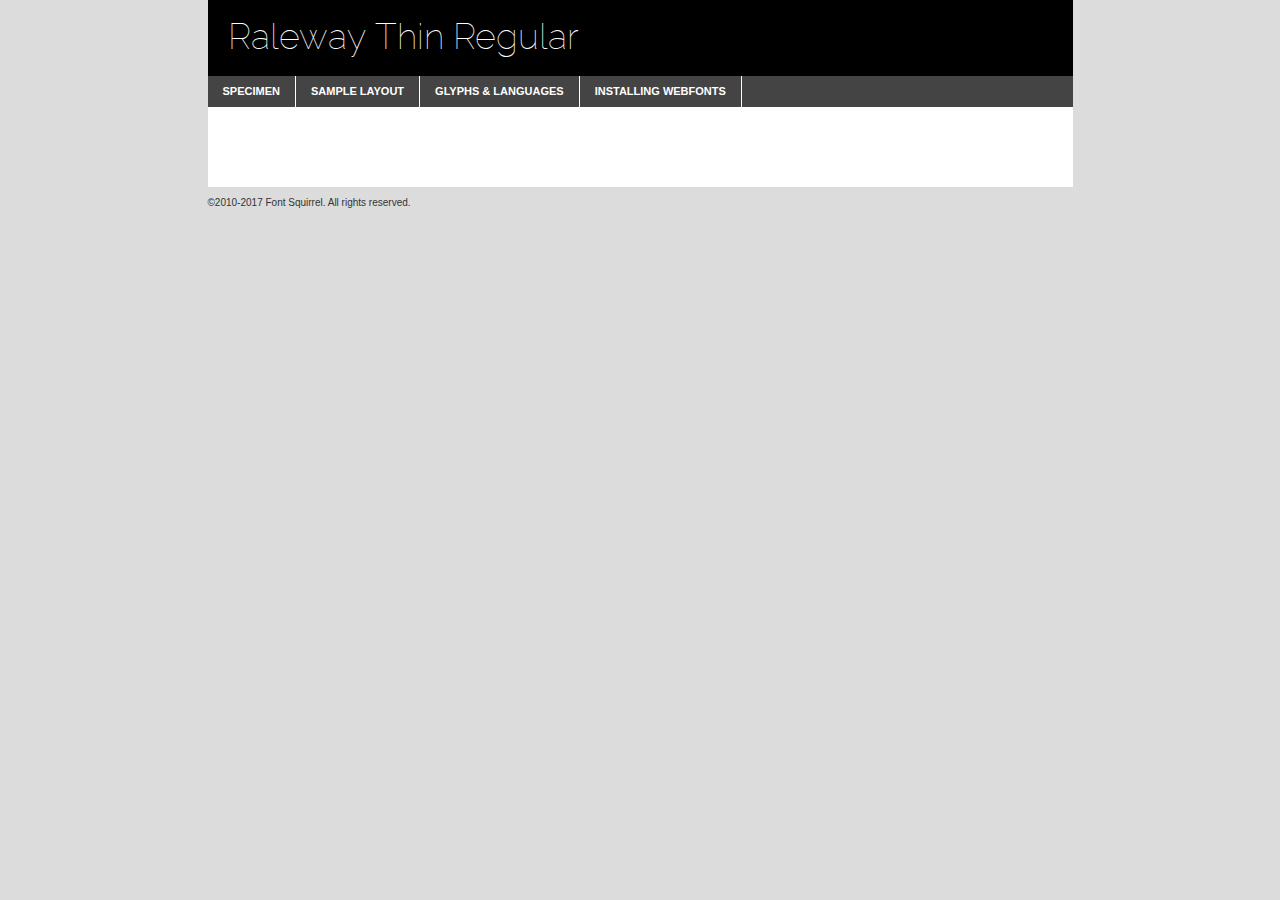
<file: police/raleway-variablefont_wght-demo.html>
<!DOCTYPE html PUBLIC "-//W3C//DTD XHTML 1.0 Transitional//EN"
	"http://www.w3.org/TR/xhtml1/DTD/xhtml1-transitional.dtd">

<html xmlns="http://www.w3.org/1999/xhtml" xml:lang="en" lang="en">
<head>
	<meta http-equiv="Content-Type" content="text/html; charset=utf-8" />
	<script src="http://ajax.googleapis.com/ajax/libs/jquery/1.7.2/jquery.min.js" type="text/javascript" charset="utf-8"></script>
	<script type="text/javascript">
	(function($){$.fn.easyTabs=function(option){var param=jQuery.extend({fadeSpeed:"fast",defaultContent:1,activeClass:'active'},option);$(this).each(function(){var thisId="#"+this.id;if(param.defaultContent==''){param.defaultContent=1;}
	if(typeof param.defaultContent=="number")
	{var defaultTab=$(thisId+" .tabs li:eq("+(param.defaultContent-1)+") a").attr('href').substr(1);}else{var defaultTab=param.defaultContent;}
	$(thisId+" .tabs li a").each(function(){var tabToHide=$(this).attr('href').substr(1);$("#"+tabToHide).addClass('easytabs-tab-content');});hideAll();changeContent(defaultTab);function hideAll(){$(thisId+" .easytabs-tab-content").hide();}
	function changeContent(tabId){hideAll();$(thisId+" .tabs li").removeClass(param.activeClass);$(thisId+" .tabs li a[href=#"+tabId+"]").closest('li').addClass(param.activeClass);if(param.fadeSpeed!="none")
	{$(thisId+" #"+tabId).fadeIn(param.fadeSpeed);}else{$(thisId+" #"+tabId).show();}}
	$(thisId+" .tabs li").click(function(){var tabId=$(this).find('a').attr('href').substr(1);changeContent(tabId);return false;});});}})(jQuery);
	</script>
	<link rel="stylesheet" href="specimen_files/specimen_stylesheet.css" type="text/css" charset="utf-8" />
	<link rel="stylesheet" href="stylesheet.css" type="text/css" charset="utf-8" />

	<style type="text/css">
					body{
				font-family: 'ralewaythin';
							}
		</style>

	<title>Raleway Thin Regular Specimen</title>
	
	
	<script type="text/javascript" charset="utf-8">
		$(document).ready(function() {
			$('#container').easyTabs({defaultContent:1});
		});
	</script>
</head>

<body>
<div id="container">
	<div id="header">
		Raleway Thin Regular	</div>
	<ul class="tabs">
		<li><a href="#specimen">Specimen</a></li>
		<li><a href="#layout">Sample Layout</a></li>
				<li><a href="#glyphs">Glyphs &amp; Languages</a></li>
		<li><a href="#installing">Installing Webfonts</a></li>
		
	</ul>
	
	<div id="main_content">

		
			<div id="specimen">
		
				<div class="section">
					<div class="grid12 firstcol">
						<div class="huge">AaBb</div>
					</div>
				</div>
		
				<div class="section">
					<div class="glyph_range">A&#x200B;B&#x200b;C&#x200b;D&#x200b;E&#x200b;F&#x200b;G&#x200b;H&#x200b;I&#x200b;J&#x200b;K&#x200b;L&#x200b;M&#x200b;N&#x200b;O&#x200b;P&#x200b;Q&#x200b;R&#x200b;S&#x200b;T&#x200b;U&#x200b;V&#x200b;W&#x200b;X&#x200b;Y&#x200b;Z&#x200b;a&#x200b;b&#x200b;c&#x200b;d&#x200b;e&#x200b;f&#x200b;g&#x200b;h&#x200b;i&#x200b;j&#x200b;k&#x200b;l&#x200b;m&#x200b;n&#x200b;o&#x200b;p&#x200b;q&#x200b;r&#x200b;s&#x200b;t&#x200b;u&#x200b;v&#x200b;w&#x200b;x&#x200b;y&#x200b;z&#x200b;1&#x200b;2&#x200b;3&#x200b;4&#x200b;5&#x200b;6&#x200b;7&#x200b;8&#x200b;9&#x200b;0&#x200b;&amp;&#x200b;.&#x200b;,&#x200b;?&#x200b;!&#x200b;&#64;&#x200b;(&#x200b;)&#x200b;#&#x200b;$&#x200b;%&#x200b;*&#x200b;+&#x200b;-&#x200b;=&#x200b;:&#x200b;;</div>
				</div>
				<div class="section">
					<div class="grid12 firstcol">
						<table class="sample_table">
							<tr><td>10</td><td class="size10">abcdefghijklmnopqrstuvwxyzABCDEFGHIJKLMNOPQRSTUVWXYZ0123456789abcdefghijklmnopqrstuvwxyzABCDEFGHIJKLMNOPQRSTUVWXYZ0123456789abcdefghijklmnopqrstuvwxyzABCDEFGHIJKLMNOPQRSTUVWXYZ</td></tr>
							<tr><td>11</td><td class="size11">abcdefghijklmnopqrstuvwxyzABCDEFGHIJKLMNOPQRSTUVWXYZ0123456789abcdefghijklmnopqrstuvwxyzABCDEFGHIJKLMNOPQRSTUVWXYZ0123456789abcdefghijklmnopqrstuvwxyzABCDEFGHIJKLMNOPQRSTUVWXYZ</td></tr>
							<tr><td>12</td><td class="size12">abcdefghijklmnopqrstuvwxyzABCDEFGHIJKLMNOPQRSTUVWXYZ0123456789abcdefghijklmnopqrstuvwxyzABCDEFGHIJKLMNOPQRSTUVWXYZ0123456789abcdefghijklmnopqrstuvwxyzABCDEFGHIJKLMNOPQRSTUVWXYZ</td></tr>
							<tr><td>13</td><td class="size13">abcdefghijklmnopqrstuvwxyzABCDEFGHIJKLMNOPQRSTUVWXYZ0123456789abcdefghijklmnopqrstuvwxyzABCDEFGHIJKLMNOPQRSTUVWXYZ0123456789abcdefghijklmnopqrstuvwxyzABCDEFGHIJKLMNOPQRSTUVWXYZ</td></tr>
							<tr><td>14</td><td class="size14">abcdefghijklmnopqrstuvwxyzABCDEFGHIJKLMNOPQRSTUVWXYZ0123456789abcdefghijklmnopqrstuvwxyzABCDEFGHIJKLMNOPQRSTUVWXYZ0123456789abcdefghijklmnopqrstuvwxyzABCDEFGHIJKLMNOPQRSTUVWXYZ</td></tr>
							<tr><td>16</td><td class="size16">abcdefghijklmnopqrstuvwxyzABCDEFGHIJKLMNOPQRSTUVWXYZ0123456789abcdefghijklmnopqrstuvwxyzABCDEFGHIJKLMNOPQRSTUVWXYZ</td></tr>
							<tr><td>18</td><td class="size18">abcdefghijklmnopqrstuvwxyzABCDEFGHIJKLMNOPQRSTUVWXYZ0123456789abcdefghijklmnopqrstuvwxyzABCDEFGHIJKLMNOPQRSTUVWXYZ</td></tr>
							<tr><td>20</td><td class="size20">abcdefghijklmnopqrstuvwxyzABCDEFGHIJKLMNOPQRSTUVWXYZ0123456789abcdefghijklmnopqrstuvwxyzABCDEFGHIJKLMNOPQRSTUVWXYZ</td></tr>
							<tr><td>24</td><td class="size24">abcdefghijklmnopqrstuvwxyzABCDEFGHIJKLMNOPQRSTUVWXYZ0123456789abcdefghijklmnopqrstuvwxyzABCDEFGHIJKLMNOPQRSTUVWXYZ</td></tr>
							<tr><td>30</td><td class="size30">abcdefghijklmnopqrstuvwxyzABCDEFGHIJKLMNOPQRSTUVWXYZ0123456789abcdefghijklmnopqrstuvwxyzABCDEFGHIJKLMNOPQRSTUVWXYZ</td></tr>
							<tr><td>36</td><td class="size36">abcdefghijklmnopqrstuvwxyzABCDEFGHIJKLMNOPQRSTUVWXYZ0123456789abcdefghijklmnopqrstuvwxyzABCDEFGHIJKLMNOPQRSTUVWXYZ</td></tr>
							<tr><td>48</td><td class="size48">abcdefghijklmnopqrstuvwxyzABCDEFGHIJKLMNOPQRSTUVWXYZ0123456789abcdefghijklmnopqrstuvwxyzABCDEFGHIJKLMNOPQRSTUVWXYZ</td></tr>
							<tr><td>60</td><td class="size60">abcdefghijklmnopqrstuvwxyzABCDEFGHIJKLMNOPQRSTUVWXYZ0123456789abcdefghijklmnopqrstuvwxyzABCDEFGHIJKLMNOPQRSTUVWXYZ</td></tr>
							<tr><td>72</td><td class="size72">abcdefghijklmnopqrstuvwxyzABCDEFGHIJKLMNOPQRSTUVWXYZ0123456789abcdefghijklmnopqrstuvwxyzABCDEFGHIJKLMNOPQRSTUVWXYZ</td></tr>
							<tr><td>90</td><td class="size90">abcdefghijklmnopqrstuvwxyzABCDEFGHIJKLMNOPQRSTUVWXYZ0123456789abcdefghijklmnopqrstuvwxyzABCDEFGHIJKLMNOPQRSTUVWXYZ</td></tr>
						</table>
				
					</div>
			
				</div>
		
		
		
								<div class="section" id="bodycomparison">


										<div id="xheight">
				<div class="fontbody">&#x25FC;&#x25FC;&#x25FC;&#x25FC;&#x25FC;&#x25FC;&#x25FC;&#x25FC;&#x25FC;&#x25FC;&#x25FC;&#x25FC;&#x25FC;&#x25FC;&#x25FC;&#x25FC;&#x25FC;&#x25FC;&#x25FC;&#x25FC;&#x25FC;&#x25FC;&#x25FC;&#x25FC;&#x25FC;&#x25FC;&#x25FC;&#x25FC;&#x25FC;&#x25FC;&#x25FC;&#x25FC;&#x25FC;&#x25FC;&#x25FC;&#x25FC;&#x25FC;&#x25FC;&#x25FC;&#x25FC;&#x25FC;&#x25FC;&#x25FC;&#x25FC;&#x25FC;&#x25FC;&#x25FC;&#x25FC;&#x25FC;&#x25FC;&#x25FC;&#x25FC;&#x25FC;&#x25FC;&#x25FC;&#x25FC;&#x25FC;&#x25FC;&#x25FC;&#x25FC;&#x25FC;&#x25FC;&#x25FC;&#x25FC;&#x25FC;&#x25FC;&#x25FC;&#x25FC;&#x25FC;&#x25FC;&#x25FC;&#x25FC;&#x25FC;&#x25FC;&#x25FC;&#x25FC;&#x25FC;&#x25FC;&#x25FC;&#x25FC;&#x25FC;&#x25FC;&#x25FC;&#x25FC;&#x25FC;&#x25FC;&#x25FC;&#x25FC;&#x25FC;&#x25FC;&#x25FC;&#x25FC;&#x25FC;&#x25FC;&#x25FC;&#x25FC;&#x25FC;&#x25FC;&#x25FC;body</div><div class="arialbody">body</div><div class="verdanabody">body</div><div class="georgiabody">body</div></div>
										<div class="fontbody" style="z-index:1">
											body<span>Raleway Thin Regular</span>
										</div>
										<div class="arialbody" style="z-index:1">
											body<span>Arial</span>
										</div>
										<div class="verdanabody" style="z-index:1">
											body<span>Verdana</span>
										</div>
										<div class="georgiabody" style="z-index:1">
											body<span>Georgia</span>
										</div>



								</div>
		
		
				<div class="section psample psample_row1" id="">
					
					<div class="grid2 firstcol">
						<p class="size10"><span>10.</span>Aenean lacinia bibendum nulla sed consectetur. Fusce dapibus, tellus ac cursus commodo, tortor mauris condimentum nibh, ut fermentum massa justo sit amet risus. Nullam id dolor id nibh ultricies vehicula ut id elit. Cum sociis natoque penatibus et magnis dis parturient montes, nascetur ridiculus mus. Nulla vitae elit libero, a pharetra augue.</p>
			
					</div>
					<div class="grid3">
						<p class="size11"><span>11.</span>Aenean lacinia bibendum nulla sed consectetur. Fusce dapibus, tellus ac cursus commodo, tortor mauris condimentum nibh, ut fermentum massa justo sit amet risus. Nullam id dolor id nibh ultricies vehicula ut id elit. Cum sociis natoque penatibus et magnis dis parturient montes, nascetur ridiculus mus. Nulla vitae elit libero, a pharetra augue.</p>
			
					</div>
					<div class="grid3">
						<p class="size12"><span>12.</span>Aenean lacinia bibendum nulla sed consectetur. Fusce dapibus, tellus ac cursus commodo, tortor mauris condimentum nibh, ut fermentum massa justo sit amet risus. Nullam id dolor id nibh ultricies vehicula ut id elit. Cum sociis natoque penatibus et magnis dis parturient montes, nascetur ridiculus mus. Nulla vitae elit libero, a pharetra augue.</p>
			
					</div>
					<div class="grid4">
						<p class="size13"><span>13.</span>Aenean lacinia bibendum nulla sed consectetur. Fusce dapibus, tellus ac cursus commodo, tortor mauris condimentum nibh, ut fermentum massa justo sit amet risus. Nullam id dolor id nibh ultricies vehicula ut id elit. Cum sociis natoque penatibus et magnis dis parturient montes, nascetur ridiculus mus. Nulla vitae elit libero, a pharetra augue.</p>
			
					</div>
					<div class="white_blend"></div>
					
				</div>
				<div class="section psample psample_row2" id="">
					<div class="grid3 firstcol">
						<p class="size14"><span>14.</span>Aenean lacinia bibendum nulla sed consectetur. Fusce dapibus, tellus ac cursus commodo, tortor mauris condimentum nibh, ut fermentum massa justo sit amet risus. Nullam id dolor id nibh ultricies vehicula ut id elit. Cum sociis natoque penatibus et magnis dis parturient montes, nascetur ridiculus mus. Nulla vitae elit libero, a pharetra augue.</p>
			
					</div>
					<div class="grid4">
						<p class="size16"><span>16.</span>Aenean lacinia bibendum nulla sed consectetur. Fusce dapibus, tellus ac cursus commodo, tortor mauris condimentum nibh, ut fermentum massa justo sit amet risus. Nullam id dolor id nibh ultricies vehicula ut id elit. Cum sociis natoque penatibus et magnis dis parturient montes, nascetur ridiculus mus. Nulla vitae elit libero, a pharetra augue.</p>
			
					</div>
					<div class="grid5">
						<p class="size18"><span>18.</span>Aenean lacinia bibendum nulla sed consectetur. Fusce dapibus, tellus ac cursus commodo, tortor mauris condimentum nibh, ut fermentum massa justo sit amet risus. Nullam id dolor id nibh ultricies vehicula ut id elit. Cum sociis natoque penatibus et magnis dis parturient montes, nascetur ridiculus mus. Nulla vitae elit libero, a pharetra augue.</p>
			
					</div>

					<div class="white_blend"></div>

				</div>
				
				<div class="section psample psample_row3" id="">
					<div class="grid5 firstcol">
						<p class="size20"><span>20.</span>Aenean lacinia bibendum nulla sed consectetur. Fusce dapibus, tellus ac cursus commodo, tortor mauris condimentum nibh, ut fermentum massa justo sit amet risus. Nullam id dolor id nibh ultricies vehicula ut id elit. Cum sociis natoque penatibus et magnis dis parturient montes, nascetur ridiculus mus. Nulla vitae elit libero, a pharetra augue.</p>
					</div>
					<div class="grid7">
						<p class="size24"><span>24.</span>Aenean lacinia bibendum nulla sed consectetur. Fusce dapibus, tellus ac cursus commodo, tortor mauris condimentum nibh, ut fermentum massa justo sit amet risus. Nullam id dolor id nibh ultricies vehicula ut id elit. Cum sociis natoque penatibus et magnis dis parturient montes, nascetur ridiculus mus. Nulla vitae elit libero, a pharetra augue.</p>
					</div>
					
					<div class="white_blend"></div>
					
				</div>
				
				<div class="section psample psample_row4" id="">
					<div class="grid12 firstcol">
						<p class="size30"><span>30.</span>Aenean lacinia bibendum nulla sed consectetur. Fusce dapibus, tellus ac cursus commodo, tortor mauris condimentum nibh, ut fermentum massa justo sit amet risus. Nullam id dolor id nibh ultricies vehicula ut id elit. Cum sociis natoque penatibus et magnis dis parturient montes, nascetur ridiculus mus. Nulla vitae elit libero, a pharetra augue.</p>
					</div>
					<div class="white_blend"></div>
					
				</div>
				
				
				
				<div class="section psample psample_row1 fullreverse">
					<div class="grid2 firstcol">
						<p class="size10"><span>10.</span>Aenean lacinia bibendum nulla sed consectetur. Fusce dapibus, tellus ac cursus commodo, tortor mauris condimentum nibh, ut fermentum massa justo sit amet risus. Nullam id dolor id nibh ultricies vehicula ut id elit. Cum sociis natoque penatibus et magnis dis parturient montes, nascetur ridiculus mus. Nulla vitae elit libero, a pharetra augue.</p>
			
					</div>
					<div class="grid3">
						<p class="size11"><span>11.</span>Aenean lacinia bibendum nulla sed consectetur. Fusce dapibus, tellus ac cursus commodo, tortor mauris condimentum nibh, ut fermentum massa justo sit amet risus. Nullam id dolor id nibh ultricies vehicula ut id elit. Cum sociis natoque penatibus et magnis dis parturient montes, nascetur ridiculus mus. Nulla vitae elit libero, a pharetra augue.</p>
			
					</div>
					<div class="grid3">
						<p class="size12"><span>12.</span>Aenean lacinia bibendum nulla sed consectetur. Fusce dapibus, tellus ac cursus commodo, tortor mauris condimentum nibh, ut fermentum massa justo sit amet risus. Nullam id dolor id nibh ultricies vehicula ut id elit. Cum sociis natoque penatibus et magnis dis parturient montes, nascetur ridiculus mus. Nulla vitae elit libero, a pharetra augue.</p>
			
					</div>
					<div class="grid4">
						<p class="size13"><span>13.</span>Aenean lacinia bibendum nulla sed consectetur. Fusce dapibus, tellus ac cursus commodo, tortor mauris condimentum nibh, ut fermentum massa justo sit amet risus. Nullam id dolor id nibh ultricies vehicula ut id elit. Cum sociis natoque penatibus et magnis dis parturient montes, nascetur ridiculus mus. Nulla vitae elit libero, a pharetra augue.</p>
			
					</div>
					<div class="black_blend"></div>
					
				</div>
				
				<div class="section psample psample_row2 fullreverse">
					<div class="grid3 firstcol">
						<p class="size14"><span>14.</span>Aenean lacinia bibendum nulla sed consectetur. Fusce dapibus, tellus ac cursus commodo, tortor mauris condimentum nibh, ut fermentum massa justo sit amet risus. Nullam id dolor id nibh ultricies vehicula ut id elit. Cum sociis natoque penatibus et magnis dis parturient montes, nascetur ridiculus mus. Nulla vitae elit libero, a pharetra augue.</p>
			
					</div>
					<div class="grid4">
						<p class="size16"><span>16.</span>Aenean lacinia bibendum nulla sed consectetur. Fusce dapibus, tellus ac cursus commodo, tortor mauris condimentum nibh, ut fermentum massa justo sit amet risus. Nullam id dolor id nibh ultricies vehicula ut id elit. Cum sociis natoque penatibus et magnis dis parturient montes, nascetur ridiculus mus. Nulla vitae elit libero, a pharetra augue.</p>
			
					</div>
					<div class="grid5">
						<p class="size18"><span>18.</span>Aenean lacinia bibendum nulla sed consectetur. Fusce dapibus, tellus ac cursus commodo, tortor mauris condimentum nibh, ut fermentum massa justo sit amet risus. Nullam id dolor id nibh ultricies vehicula ut id elit. Cum sociis natoque penatibus et magnis dis parturient montes, nascetur ridiculus mus. Nulla vitae elit libero, a pharetra augue.</p>
			
					</div>
					<div class="black_blend"></div>

				</div>
				
				<div class="section psample fullreverse psample_row3" id="">
					<div class="grid5 firstcol">
						<p class="size20"><span>20.</span>Aenean lacinia bibendum nulla sed consectetur. Fusce dapibus, tellus ac cursus commodo, tortor mauris condimentum nibh, ut fermentum massa justo sit amet risus. Nullam id dolor id nibh ultricies vehicula ut id elit. Cum sociis natoque penatibus et magnis dis parturient montes, nascetur ridiculus mus. Nulla vitae elit libero, a pharetra augue.</p>
					</div>
					<div class="grid7">
						<p class="size24"><span>24.</span>Aenean lacinia bibendum nulla sed consectetur. Fusce dapibus, tellus ac cursus commodo, tortor mauris condimentum nibh, ut fermentum massa justo sit amet risus. Nullam id dolor id nibh ultricies vehicula ut id elit. Cum sociis natoque penatibus et magnis dis parturient montes, nascetur ridiculus mus. Nulla vitae elit libero, a pharetra augue.</p>
					</div>
					
					<div class="black_blend"></div>
					
				</div>
				
				<div class="section psample fullreverse psample_row4" id="" style="border-bottom: 20px #000 solid;">
					<div class="grid12 firstcol">
						<p class="size30"><span>30.</span>Aenean lacinia bibendum nulla sed consectetur. Fusce dapibus, tellus ac cursus commodo, tortor mauris condimentum nibh, ut fermentum massa justo sit amet risus. Nullam id dolor id nibh ultricies vehicula ut id elit. Cum sociis natoque penatibus et magnis dis parturient montes, nascetur ridiculus mus. Nulla vitae elit libero, a pharetra augue.</p>
					</div>
					<div class="black_blend"></div>
					
				</div>
				
				
				
				
			</div>
			
			<div id="layout">
				
				<div class="section">
					
					<div class="grid12 firstcol">
						<h1>Lorem Ipsum Dolor</h1>
						<h2>Etiam porta sem malesuada magna mollis euismod</h2>
						
						<p class="byline">By <a href="#link">Aenean Lacinia</a></p>
					</div>
				</div>
				<div class="section">
					<div class="grid8 firstcol">
						<p class="large">Donec sed odio dui. Morbi leo risus, porta ac consectetur ac, vestibulum at eros. Fusce dapibus, tellus ac cursus commodo, tortor mauris condimentum nibh, ut fermentum massa justo sit amet risus. </p>

						
						<h3>Pellentesque ornare sem</h3>

						<p>Maecenas sed diam eget risus varius blandit sit amet non magna. Maecenas faucibus mollis interdum. Donec ullamcorper nulla non metus auctor fringilla. Nullam id dolor id nibh ultricies vehicula ut id elit. Nullam id dolor id nibh ultricies vehicula ut id elit. </p>

						<p>Aenean eu leo quam. Pellentesque ornare sem lacinia quam venenatis vestibulum. Lorem ipsum dolor sit amet, consectetur adipiscing elit. Cum sociis natoque penatibus et magnis dis parturient montes, nascetur ridiculus mus. </p>

						<p>Nulla vitae elit libero, a pharetra augue. Praesent commodo cursus magna, vel scelerisque nisl consectetur et. Aenean lacinia bibendum nulla sed consectetur. </p>

						<p>Nullam quis risus eget urna mollis ornare vel eu leo. Nullam quis risus eget urna mollis ornare vel eu leo. Maecenas sed diam eget risus varius blandit sit amet non magna. Donec ullamcorper nulla non metus auctor fringilla. </p>

						<h3>Cras mattis consectetur</h3>

						<p>Aenean eu leo quam. Pellentesque ornare sem lacinia quam venenatis vestibulum. Aenean lacinia bibendum nulla sed consectetur. Integer posuere erat a ante venenatis dapibus posuere velit aliquet. Cras mattis consectetur purus sit amet fermentum. </p>

						<p>Nullam id dolor id nibh ultricies vehicula ut id elit. Nullam quis risus eget urna mollis ornare vel eu leo. Cras mattis consectetur purus sit amet fermentum.</p>
					</div>
					
					<div class="grid4 sidebar">
						
						<div class="box reverse">
							<p class="last">Nullam quis risus eget urna mollis ornare vel eu leo. Donec ullamcorper nulla non metus auctor fringilla. Cras mattis consectetur purus sit amet fermentum. Sed posuere consectetur est at lobortis. Lorem ipsum dolor sit amet, consectetur adipiscing elit. </p>
						</div>
						
						<p class="caption">Maecenas sed diam eget risus varius.</p>

						<p>Vestibulum id ligula porta felis euismod semper. Integer posuere erat a ante venenatis dapibus posuere velit aliquet. Vestibulum id ligula porta felis euismod semper. Sed posuere consectetur est at lobortis. Maecenas sed diam eget risus varius blandit sit amet non magna. Fusce dapibus, tellus ac cursus commodo, tortor mauris condimentum nibh, ut fermentum massa justo sit amet risus. </p>

					

						<p>Duis mollis, est non commodo luctus, nisi erat porttitor ligula, eget lacinia odio sem nec elit. Aenean lacinia bibendum nulla sed consectetur. Vivamus sagittis lacus vel augue laoreet rutrum faucibus dolor auctor. Aenean lacinia bibendum nulla sed consectetur. Nullam quis risus eget urna mollis ornare vel eu leo. </p>

						<p>Praesent commodo cursus magna, vel scelerisque nisl consectetur et. Donec ullamcorper nulla non metus auctor fringilla. Maecenas faucibus mollis interdum. Fusce dapibus, tellus ac cursus commodo, tortor mauris condimentum nibh, ut fermentum massa justo sit amet risus. </p>

					</div>
				</div>
				
			</div>


			



		<div id="glyphs">
			<div class="section">
				<div class="grid12 firstcol">
			
				<h1>Language Support</h1>
				<p>The subset of Raleway Thin Regular in this kit supports the following languages:<br />
			
					Albanian, Basque, Breton, Chamorro, Danish, Dutch, English, Faroese, Finnish, French, Frisian, Galician, German, Icelandic, Italian, Malagasy, Norwegian, Portuguese, Spanish, Alsatian, Aragonese, Arapaho, Arrernte, Asturian, Aymara, Bislama, Cebuano, Corsican, Fijian, French_creole, Genoese, Gilbertese, Greenlandic, Haitian_creole, Hiligaynon, Hmong, Hopi, Ibanag, Iloko_ilokano, Indonesian, Interglossa_glosa, Interlingua, Irish_gaelic, Jerriais, Lojban, Lombard, Luxembourgeois, Manx, Mohawk, Norfolk_pitcairnese, Occitan, Oromo, Pangasinan, Papiamento, Piedmontese, Potawatomi, Rhaeto-romance, Romansh, Rotokas, Sami_lule, Samoan, Sardinian, Scots_gaelic, Seychelles_creole, Shona, Sicilian, Somali, Southern_ndebele, Swahili, Swati_swazi, Tagalog_filipino_pilipino, Tetum, Tok_pisin, Uyghur_latinized, Volapuk, Walloon, Warlpiri, Xhosa, Yapese, Zulu, Latinbasic, Ubasic, Demo				</p>
				<h1>Glyph Chart</h1>
				<p>The subset of Raleway Thin Regular in this kit includes all the glyphs listed below. Unicode entities are included above each glyph to help you insert individual characters into your layout.</p>
				<div id="glyph_chart">
			
																														 <div><p>&amp;#13;</p>&#13;</div>
																				 <div><p>&amp;#32;</p>&#32;</div>
																				 <div><p>&amp;#33;</p>&#33;</div>
																				 <div><p>&amp;#34;</p>&#34;</div>
																				 <div><p>&amp;#35;</p>&#35;</div>
																				 <div><p>&amp;#36;</p>&#36;</div>
																				 <div><p>&amp;#37;</p>&#37;</div>
																				 <div><p>&amp;#38;</p>&#38;</div>
																				 <div><p>&amp;#39;</p>&#39;</div>
																				 <div><p>&amp;#40;</p>&#40;</div>
																				 <div><p>&amp;#41;</p>&#41;</div>
																				 <div><p>&amp;#42;</p>&#42;</div>
																				 <div><p>&amp;#43;</p>&#43;</div>
																				 <div><p>&amp;#44;</p>&#44;</div>
																				 <div><p>&amp;#45;</p>&#45;</div>
																				 <div><p>&amp;#46;</p>&#46;</div>
																				 <div><p>&amp;#47;</p>&#47;</div>
																				 <div><p>&amp;#48;</p>&#48;</div>
																				 <div><p>&amp;#49;</p>&#49;</div>
																				 <div><p>&amp;#50;</p>&#50;</div>
																				 <div><p>&amp;#51;</p>&#51;</div>
																				 <div><p>&amp;#52;</p>&#52;</div>
																				 <div><p>&amp;#53;</p>&#53;</div>
																				 <div><p>&amp;#54;</p>&#54;</div>
																				 <div><p>&amp;#55;</p>&#55;</div>
																				 <div><p>&amp;#56;</p>&#56;</div>
																				 <div><p>&amp;#57;</p>&#57;</div>
																				 <div><p>&amp;#58;</p>&#58;</div>
																				 <div><p>&amp;#59;</p>&#59;</div>
																				 <div><p>&amp;#60;</p>&#60;</div>
																				 <div><p>&amp;#61;</p>&#61;</div>
																				 <div><p>&amp;#62;</p>&#62;</div>
																				 <div><p>&amp;#63;</p>&#63;</div>
																				 <div><p>&amp;#64;</p>&#64;</div>
																				 <div><p>&amp;#65;</p>&#65;</div>
																				 <div><p>&amp;#66;</p>&#66;</div>
																				 <div><p>&amp;#67;</p>&#67;</div>
																				 <div><p>&amp;#68;</p>&#68;</div>
																				 <div><p>&amp;#69;</p>&#69;</div>
																				 <div><p>&amp;#70;</p>&#70;</div>
																				 <div><p>&amp;#71;</p>&#71;</div>
																				 <div><p>&amp;#72;</p>&#72;</div>
																				 <div><p>&amp;#73;</p>&#73;</div>
																				 <div><p>&amp;#74;</p>&#74;</div>
																				 <div><p>&amp;#75;</p>&#75;</div>
																				 <div><p>&amp;#76;</p>&#76;</div>
																				 <div><p>&amp;#77;</p>&#77;</div>
																				 <div><p>&amp;#78;</p>&#78;</div>
																				 <div><p>&amp;#79;</p>&#79;</div>
																				 <div><p>&amp;#80;</p>&#80;</div>
																				 <div><p>&amp;#81;</p>&#81;</div>
																				 <div><p>&amp;#82;</p>&#82;</div>
																				 <div><p>&amp;#83;</p>&#83;</div>
																				 <div><p>&amp;#84;</p>&#84;</div>
																				 <div><p>&amp;#85;</p>&#85;</div>
																				 <div><p>&amp;#86;</p>&#86;</div>
																				 <div><p>&amp;#87;</p>&#87;</div>
																				 <div><p>&amp;#88;</p>&#88;</div>
																				 <div><p>&amp;#89;</p>&#89;</div>
																				 <div><p>&amp;#90;</p>&#90;</div>
																				 <div><p>&amp;#91;</p>&#91;</div>
																				 <div><p>&amp;#92;</p>&#92;</div>
																				 <div><p>&amp;#93;</p>&#93;</div>
																				 <div><p>&amp;#94;</p>&#94;</div>
																				 <div><p>&amp;#95;</p>&#95;</div>
																				 <div><p>&amp;#96;</p>&#96;</div>
																				 <div><p>&amp;#97;</p>&#97;</div>
																				 <div><p>&amp;#98;</p>&#98;</div>
																				 <div><p>&amp;#99;</p>&#99;</div>
																				 <div><p>&amp;#100;</p>&#100;</div>
																				 <div><p>&amp;#101;</p>&#101;</div>
																				 <div><p>&amp;#102;</p>&#102;</div>
																				 <div><p>&amp;#103;</p>&#103;</div>
																				 <div><p>&amp;#104;</p>&#104;</div>
																				 <div><p>&amp;#105;</p>&#105;</div>
																				 <div><p>&amp;#106;</p>&#106;</div>
																				 <div><p>&amp;#107;</p>&#107;</div>
																				 <div><p>&amp;#108;</p>&#108;</div>
																				 <div><p>&amp;#109;</p>&#109;</div>
																				 <div><p>&amp;#110;</p>&#110;</div>
																				 <div><p>&amp;#111;</p>&#111;</div>
																				 <div><p>&amp;#112;</p>&#112;</div>
																				 <div><p>&amp;#113;</p>&#113;</div>
																				 <div><p>&amp;#114;</p>&#114;</div>
																				 <div><p>&amp;#115;</p>&#115;</div>
																				 <div><p>&amp;#116;</p>&#116;</div>
																				 <div><p>&amp;#117;</p>&#117;</div>
																				 <div><p>&amp;#118;</p>&#118;</div>
																				 <div><p>&amp;#119;</p>&#119;</div>
																				 <div><p>&amp;#120;</p>&#120;</div>
																				 <div><p>&amp;#121;</p>&#121;</div>
																				 <div><p>&amp;#122;</p>&#122;</div>
																				 <div><p>&amp;#123;</p>&#123;</div>
																				 <div><p>&amp;#124;</p>&#124;</div>
																				 <div><p>&amp;#125;</p>&#125;</div>
																				 <div><p>&amp;#126;</p>&#126;</div>
																				 <div><p>&amp;#160;</p>&#160;</div>
																				 <div><p>&amp;#161;</p>&#161;</div>
																				 <div><p>&amp;#162;</p>&#162;</div>
																				 <div><p>&amp;#163;</p>&#163;</div>
																				 <div><p>&amp;#164;</p>&#164;</div>
																				 <div><p>&amp;#165;</p>&#165;</div>
																				 <div><p>&amp;#166;</p>&#166;</div>
																				 <div><p>&amp;#167;</p>&#167;</div>
																				 <div><p>&amp;#168;</p>&#168;</div>
																				 <div><p>&amp;#169;</p>&#169;</div>
																				 <div><p>&amp;#170;</p>&#170;</div>
																				 <div><p>&amp;#171;</p>&#171;</div>
																				 <div><p>&amp;#172;</p>&#172;</div>
																				 <div><p>&amp;#173;</p>&#173;</div>
																				 <div><p>&amp;#174;</p>&#174;</div>
																				 <div><p>&amp;#175;</p>&#175;</div>
																				 <div><p>&amp;#176;</p>&#176;</div>
																				 <div><p>&amp;#177;</p>&#177;</div>
																				 <div><p>&amp;#178;</p>&#178;</div>
																				 <div><p>&amp;#179;</p>&#179;</div>
																				 <div><p>&amp;#180;</p>&#180;</div>
																				 <div><p>&amp;#181;</p>&#181;</div>
																				 <div><p>&amp;#182;</p>&#182;</div>
																				 <div><p>&amp;#183;</p>&#183;</div>
																				 <div><p>&amp;#184;</p>&#184;</div>
																				 <div><p>&amp;#185;</p>&#185;</div>
																				 <div><p>&amp;#186;</p>&#186;</div>
																				 <div><p>&amp;#187;</p>&#187;</div>
																				 <div><p>&amp;#188;</p>&#188;</div>
																				 <div><p>&amp;#189;</p>&#189;</div>
																				 <div><p>&amp;#190;</p>&#190;</div>
																				 <div><p>&amp;#191;</p>&#191;</div>
																				 <div><p>&amp;#192;</p>&#192;</div>
																				 <div><p>&amp;#193;</p>&#193;</div>
																				 <div><p>&amp;#194;</p>&#194;</div>
																				 <div><p>&amp;#195;</p>&#195;</div>
																				 <div><p>&amp;#196;</p>&#196;</div>
																				 <div><p>&amp;#197;</p>&#197;</div>
																				 <div><p>&amp;#198;</p>&#198;</div>
																				 <div><p>&amp;#199;</p>&#199;</div>
																				 <div><p>&amp;#200;</p>&#200;</div>
																				 <div><p>&amp;#201;</p>&#201;</div>
																				 <div><p>&amp;#202;</p>&#202;</div>
																				 <div><p>&amp;#203;</p>&#203;</div>
																				 <div><p>&amp;#204;</p>&#204;</div>
																				 <div><p>&amp;#205;</p>&#205;</div>
																				 <div><p>&amp;#206;</p>&#206;</div>
																				 <div><p>&amp;#207;</p>&#207;</div>
																				 <div><p>&amp;#208;</p>&#208;</div>
																				 <div><p>&amp;#209;</p>&#209;</div>
																				 <div><p>&amp;#210;</p>&#210;</div>
																				 <div><p>&amp;#211;</p>&#211;</div>
																				 <div><p>&amp;#212;</p>&#212;</div>
																				 <div><p>&amp;#213;</p>&#213;</div>
																				 <div><p>&amp;#214;</p>&#214;</div>
																				 <div><p>&amp;#215;</p>&#215;</div>
																				 <div><p>&amp;#216;</p>&#216;</div>
																				 <div><p>&amp;#217;</p>&#217;</div>
																				 <div><p>&amp;#218;</p>&#218;</div>
																				 <div><p>&amp;#219;</p>&#219;</div>
																				 <div><p>&amp;#220;</p>&#220;</div>
																				 <div><p>&amp;#221;</p>&#221;</div>
																				 <div><p>&amp;#222;</p>&#222;</div>
																				 <div><p>&amp;#223;</p>&#223;</div>
																				 <div><p>&amp;#224;</p>&#224;</div>
																				 <div><p>&amp;#225;</p>&#225;</div>
																				 <div><p>&amp;#226;</p>&#226;</div>
																				 <div><p>&amp;#227;</p>&#227;</div>
																				 <div><p>&amp;#228;</p>&#228;</div>
																				 <div><p>&amp;#229;</p>&#229;</div>
																				 <div><p>&amp;#230;</p>&#230;</div>
																				 <div><p>&amp;#231;</p>&#231;</div>
																				 <div><p>&amp;#232;</p>&#232;</div>
																				 <div><p>&amp;#233;</p>&#233;</div>
																				 <div><p>&amp;#234;</p>&#234;</div>
																				 <div><p>&amp;#235;</p>&#235;</div>
																				 <div><p>&amp;#236;</p>&#236;</div>
																				 <div><p>&amp;#237;</p>&#237;</div>
																				 <div><p>&amp;#238;</p>&#238;</div>
																				 <div><p>&amp;#239;</p>&#239;</div>
																				 <div><p>&amp;#240;</p>&#240;</div>
																				 <div><p>&amp;#241;</p>&#241;</div>
																				 <div><p>&amp;#242;</p>&#242;</div>
																				 <div><p>&amp;#243;</p>&#243;</div>
																				 <div><p>&amp;#244;</p>&#244;</div>
																				 <div><p>&amp;#245;</p>&#245;</div>
																				 <div><p>&amp;#246;</p>&#246;</div>
																				 <div><p>&amp;#247;</p>&#247;</div>
																				 <div><p>&amp;#248;</p>&#248;</div>
																				 <div><p>&amp;#249;</p>&#249;</div>
																				 <div><p>&amp;#250;</p>&#250;</div>
																				 <div><p>&amp;#251;</p>&#251;</div>
																				 <div><p>&amp;#252;</p>&#252;</div>
																				 <div><p>&amp;#253;</p>&#253;</div>
																				 <div><p>&amp;#254;</p>&#254;</div>
																				 <div><p>&amp;#255;</p>&#255;</div>
																				 <div><p>&amp;#338;</p>&#338;</div>
																				 <div><p>&amp;#339;</p>&#339;</div>
																				 <div><p>&amp;#376;</p>&#376;</div>
																				 <div><p>&amp;#710;</p>&#710;</div>
																				 <div><p>&amp;#732;</p>&#732;</div>
																				 <div><p>&amp;#8192;</p>&#8192;</div>
																				 <div><p>&amp;#8193;</p>&#8193;</div>
																				 <div><p>&amp;#8194;</p>&#8194;</div>
																				 <div><p>&amp;#8195;</p>&#8195;</div>
																				 <div><p>&amp;#8196;</p>&#8196;</div>
																				 <div><p>&amp;#8197;</p>&#8197;</div>
																				 <div><p>&amp;#8198;</p>&#8198;</div>
																				 <div><p>&amp;#8199;</p>&#8199;</div>
																				 <div><p>&amp;#8200;</p>&#8200;</div>
																				 <div><p>&amp;#8201;</p>&#8201;</div>
																				 <div><p>&amp;#8202;</p>&#8202;</div>
																				 <div><p>&amp;#8208;</p>&#8208;</div>
																				 <div><p>&amp;#8209;</p>&#8209;</div>
																				 <div><p>&amp;#8210;</p>&#8210;</div>
																				 <div><p>&amp;#8211;</p>&#8211;</div>
																				 <div><p>&amp;#8212;</p>&#8212;</div>
																				 <div><p>&amp;#8216;</p>&#8216;</div>
																				 <div><p>&amp;#8217;</p>&#8217;</div>
																				 <div><p>&amp;#8218;</p>&#8218;</div>
																				 <div><p>&amp;#8220;</p>&#8220;</div>
																				 <div><p>&amp;#8221;</p>&#8221;</div>
																				 <div><p>&amp;#8222;</p>&#8222;</div>
																				 <div><p>&amp;#8226;</p>&#8226;</div>
																				 <div><p>&amp;#8230;</p>&#8230;</div>
																				 <div><p>&amp;#8239;</p>&#8239;</div>
																				 <div><p>&amp;#8249;</p>&#8249;</div>
																				 <div><p>&amp;#8250;</p>&#8250;</div>
																				 <div><p>&amp;#8287;</p>&#8287;</div>
																				 <div><p>&amp;#8364;</p>&#8364;</div>
																				 <div><p>&amp;#8482;</p>&#8482;</div>
																				 <div><p>&amp;#9724;</p>&#9724;</div>
																				 <div><p>&amp;#64257;</p>&#64257;</div>
																				 <div><p>&amp;#64258;</p>&#64258;</div>
																				 <div><p>&amp;#64259;</p>&#64259;</div>
																				 <div><p>&amp;#64260;</p>&#64260;</div>
																																																</div>	
				</div>
		
		
			</div>
		</div>
		
		
		<div id="specs">
			
		</div>
	
		<div id="installing">
			<div class="section">
				<div class="grid7 firstcol">
					<h1>Installing Webfonts</h1>
					
					<p>Webfonts are supported by all major browser platforms but not all in the same way. There are currently four different font formats that must be included in order to target all browsers. This includes TTF, WOFF, EOT and SVG.</p>
					
					<h2>1. Upload your webfonts</h2>
					<p>You must upload your webfont kit to your website. They should be in or near the same directory as your CSS files.</p>
					
					<h2>2. Include the webfont stylesheet</h2>
					<p>A special CSS @font-face declaration helps the various browsers select the appropriate font it needs without causing you a bunch of headaches. Learn more about this syntax by reading the <a href="https://www.fontspring.com/blog/further-hardening-of-the-bulletproof-syntax">Fontspring blog post</a> about it. The code for it is as follows:</p>


<code>
@font-face{ 
	font-family: 'MyWebFont';
	src: url('WebFont.eot');
	src: url('WebFont.eot?#iefix') format('embedded-opentype'),
	     url('WebFont.woff') format('woff'),
	     url('WebFont.ttf') format('truetype'),
	     url('WebFont.svg#webfont') format('svg');
}
</code>

	<p>We've already gone ahead and generated the code for you. All you have to do is link to the stylesheet in your HTML, like this:</p>
	<code>&lt;link rel=&quot;stylesheet&quot; href=&quot;stylesheet.css&quot; type=&quot;text/css&quot; charset=&quot;utf-8&quot; /&gt;</code>

					<h2>3. Modify your own stylesheet</h2>
					<p>To take advantage of your new fonts, you must tell your stylesheet to use them. Look at the original @font-face declaration above and find the property called "font-family." The name linked there will be what you use to reference the font. Prepend that webfont name to the font stack in the "font-family" property, inside the selector you want to change. For example:</p>
<code>p { font-family: 'WebFont', Arial, sans-serif; }</code>

<h2>4. Test</h2>
<p>Getting webfonts to work cross-browser <em>can</em> be tricky. Use the information in the sidebar to help you if you find that fonts aren't loading in a particular browser.</p>
				</div>
				
				<div class="grid5 sidebar">
					<div class="box">
						<h2>Troubleshooting<br />Font-Face Problems</h2>
						<p>Having trouble getting your webfonts to load in your new website? Here are some tips to sort out what might be the problem.</p>

						<h3>Fonts not showing in any browser</h3>

						<p>This sounds like you need to work on the plumbing. You either did not upload the fonts to the correct directory, or you did not link the fonts properly in the CSS. If you've confirmed that all this is correct and you still have a problem, take a look at your .htaccess file and see if requests are getting intercepted.</p>

						<h3>Fonts not loading in iPhone or iPad</h3>

						<p>The most common problem here is that you are serving the fonts from an IIS server. IIS refuses to serve files that have unknown MIME types. If that is the case, you must set the MIME type for SVG to "image/svg+xml" in the server settings. Follow these instructions from Microsoft if you need help.</p>

						<h3>Fonts not loading in Firefox</h3>

						<p>The primary reason for this failure? You are still using a version Firefox older than 3.5. So upgrade already! If that isn't it, then you are very likely serving fonts from a different domain. Firefox requires that all font assets be served from the same domain. Lastly it is possible that you need to add WOFF to your list of MIME types (if you are serving via IIS.)</p>

						<h3>Fonts not loading in IE</h3>

						<p>Are you looking at Internet Explorer on an actual Windows machine or are you cheating by using a service like Adobe BrowserLab? Many of these screenshot services do not render @font-face for IE. Best to test it on a real machine.</p>

						<h3>Fonts not loading in IE9</h3>

						<p>IE9, like Firefox, requires that fonts be served from the same domain as the website. Make sure that is the case.</p>
					</div>
				</div>
			</div>
			
		</div>
	
	</div>
	<div id="footer">
		<p>&copy;2010-2017 Font Squirrel. All rights reserved.</p>
	</div>
</div>
</body>
</html>
</file>
<file: police/stylesheet.css>
/*! Generated by Font Squirrel (https://www.fontsquirrel.com) on January 22, 2021 */



@font-face {
    font-family: 'ralewaythin';
    src: url('raleway-variablefont_wght-webfont.eot');
    src: url('raleway-variablefont_wght-webfont.eot?#iefix') format('embedded-opentype'),
         url('raleway-variablefont_wght-webfont.woff2') format('woff2'),
         url('raleway-variablefont_wght-webfont.woff') format('woff'),
         url('raleway-variablefont_wght-webfont.ttf') format('truetype'),
         url('raleway-variablefont_wght-webfont.svg#ralewaythin') format('svg');
    font-weight: normal;
    font-style: normal;

}
</file>
<file: police/specimen_files/specimen_stylesheet.css>
@import url('grid_12-825-55-15.css');

/*  
	CSS Reset by Eric Meyer - Released under Public Domain
    http://meyerweb.com/eric/tools/css/reset/
*/
html, body, div, span, applet, object, iframe,
h1, h2, h3, h4, h5, h6, p, blockquote, pre,
a, abbr, acronym, address, big, cite, code,
del, dfn, em, font, img, ins, kbd, q, s, samp,
small, strike, strong, sub, sup, tt, var,
b, u, i, center, dl, dt, dd, ol, ul, li,
fieldset, form, label, legend, table, 
caption, tbody, tfoot, thead, tr, th, td 
                  {margin: 0;padding: 0;border: 0;outline: 0;
                  font-size: 100%;vertical-align: baseline;
                  background: transparent;}
body              {line-height: 1;}
ol, ul            {list-style: none;}
blockquote, q     {quotes: none;}
blockquote:before, blockquote:after,
q:before, q:after {content: '';	content: none;}
:focus            {outline: 0;}
ins               {text-decoration: none;}
del               {text-decoration: line-through;}
table             {border-collapse: collapse;border-spacing: 0;}




body {
	color: #000;
	background-color: #dcdcdc;
}

a {
	text-decoration: none;
	color: #1883ba;
}

h1{
	font-size: 32px;
	font-weight: normal;
	font-style: normal;
	margin-bottom: 18px;
}

h2{
	font-size: 18px;
}

#container {
	width: 865px;
	margin: 0px auto;
}


#header {
	padding: 20px;
	font-size: 36px;
	background-color: #000;
	color: #fff;
}

#header span {
	color: #666;
}
#main_content {
	background-color: #fff;
	padding: 60px 20px 20px;
}


#footer p {
	margin: 0;
	padding-top: 10px;
	padding-bottom: 50px;
	color: #333;
	font: 10px Arial, sans-serif;
}

.tabs {
	width: 100%;
	height: 31px;
	background-color: #444;
}
.tabs li {
	float:  left;
	margin: 0;
	overflow: hidden;
	background-color: #444;
}
.tabs li a {
	display: block;
	color: #fff;
	text-decoration: none;
	font: bold 11px/11px 'Arial';
	text-transform: uppercase;
	padding: 10px 15px;
	border-right: 1px solid #fff;
}

.tabs li a:hover {
		background-color: #00b3ff;

}

.tabs li.active a {
	color:  #000;
	background-color: #fff;
}



div.huge {
	
	font-size: 300px;
	line-height: 1em;
	padding: 0;
	letter-spacing: -.02em;
	overflow: hidden;
}
div.glyph_range {
	font-size: 72px;
	line-height: 1.1em;
}

.size10{ font-size: 10px; }
.size11{ font-size: 11px; }
.size12{ font-size: 12px; }
.size13{ font-size: 13px; }
.size14{ font-size: 14px; }
.size16{ font-size: 16px; }
.size18{ font-size: 18px; }
.size20{ font-size: 20px; }
.size24{ font-size: 24px; }
.size30{ font-size: 30px; }
.size36{ font-size: 36px; }
.size48{ font-size: 48px; }
.size60{ font-size: 60px; }
.size72{ font-size: 72px; }
.size90{ font-size: 90px; }


.psample_row1 {	height: 120px;}
.psample_row1 {	height: 120px;}
.psample_row2 {	height: 160px;}
.psample_row3 {	height: 160px;}
.psample_row4 {	height: 160px;}

.psample {
	overflow: hidden;
	position: relative;
}
.psample p {
	line-height: 1.3em;
	display: block;
	overflow: hidden;
	margin: 0;
}

.psample span {
	margin-right: .5em;
}

.white_blend {
	width: 100%;
	height: 61px;
	background-image: url([data-uri]);
	position: absolute;
	bottom: 0;
}
.black_blend {
	width: 100%;
	height: 61px;
	background-image: url([data-uri]);
	position: absolute;
	bottom: 0;
}
.fullreverse {
	background:  #000 !important;
	color:  #fff !important;
	margin-left: -20px;
	padding-left: 20px;
	margin-right: -20px;
	padding-right: 20px;
	padding: 20px;
	margin-bottom:0;
}


.sample_table td {
	padding-top: 3px;
	padding-bottom:5px;
	padding-left: 5px;
	vertical-align: middle;
	line-height: 1.2em;
}

.sample_table td:first-child {
	background-color: #eee;
	text-align: right;
	padding-right: 5px;
	padding-left: 0;
	padding: 5px;
	font: 11px/12px "Courier New", Courier, mono;
}

code {
	white-space: pre;
	background-color: #eee;
	display: block;
	padding: 10px;
	margin-bottom: 18px;
	overflow: auto;
}


.bottom,.last 	{margin-bottom:0 !important; padding-bottom:0 !important;}

.box  { 
  padding: 18px; 
  margin-bottom: 18px; 
  background: #eee; 
}

.reverse,.reversed { background:  #000 !important;color:  #fff !important; border: none !important;}

#bodycomparison {
	position: relative;
	overflow: hidden;
	font-size: 72px;
	height: 90px;
	white-space: nowrap;
}

#bodycomparison div{
	font-size: 72px;
	line-height: 90px;
	display: inline;
	margin: 0 15px 0 0;
	padding: 0;
}

#bodycomparison div span{
	font: 10px Arial;
	position: absolute;
	left: 0;
}
#xheight {
	float: none;
	position: absolute;
	color: #d9f3ff;
	font-size: 72px;
	line-height: 90px;
}

.fontbody {
 position: relative;
}
.arialbody{
	font-family: Arial;
	position: relative;
}
.verdanabody{
	font-family: Verdana;
	position: relative;
}
.georgiabody{
	font-family: Georgia;
	position: relative;
}

/* @group Layout page
 */

#layout h1 {
	font-size: 36px;
	line-height: 42px;
	font-weight: normal;
	font-style: normal;
}

#layout h2 {
	font-size: 24px;
	line-height: 23px;
	font-weight: normal;
	font-style: normal;
}

#layout h3 {
	font-size: 22px;
	line-height: 1.4em;
	margin-top: 1em;
	font-weight: normal;
	font-style: normal;
}


#layout p.byline {
	font-size: 12px;
	margin-top: 18px;
	line-height: 12px;
	margin-bottom: 0;
}
#layout p {
	font-size: 14px;
	line-height: 21px;
	margin-bottom: .5em;
}

#layout p.large{
	font-size: 18px;
	line-height: 26px;
}

#layout .sidebar p{
	font-size: 12px;
	line-height: 1.4em;
}

#layout p.caption {
	font-size: 10px;
	margin-top: -16px;
	margin-bottom: 18px;
}

/* @end */

/* @group Glyphs */

#glyph_chart div{
	background-color: #d9f3ff;
	color: black;
	float: left;
	font-size: 36px;
	height: 1.2em;
	line-height: 1.2em;
	margin-bottom: 1px;
	margin-right: 1px;
	text-align: center;
	width: 1.2em;
	position: relative;
	padding: .6em .2em .2em;
}

#glyph_chart div p {
	position: absolute;
	left: 0;
	top: 0;
	display: block;
	text-align: center;
	font: bold 9px Arial, sans-serif;
	background-color: #3a768f;
	width: 100%;
	color: #fff;
	padding: 2px 0;
}


#glyphs h1 {
	font-family: Arial, sans-serif;
}
/* @end */

/* @group Installing */

#installing {
	font: 13px Arial, sans-serif;
}

#installing p,
#glyphs p{
	line-height: 1.2em;
	margin-bottom: 18px;
	font: 13px Arial, sans-serif;
}



#installing h3{
	font-size: 15px;
	margin-top: 18px;
}

/* @end */

#rendering h1 {
	font-family: Arial, sans-serif;
}
.render_table td {
	font: 11px "Courier New", Courier, mono;
	vertical-align: middle;
}
</file>
